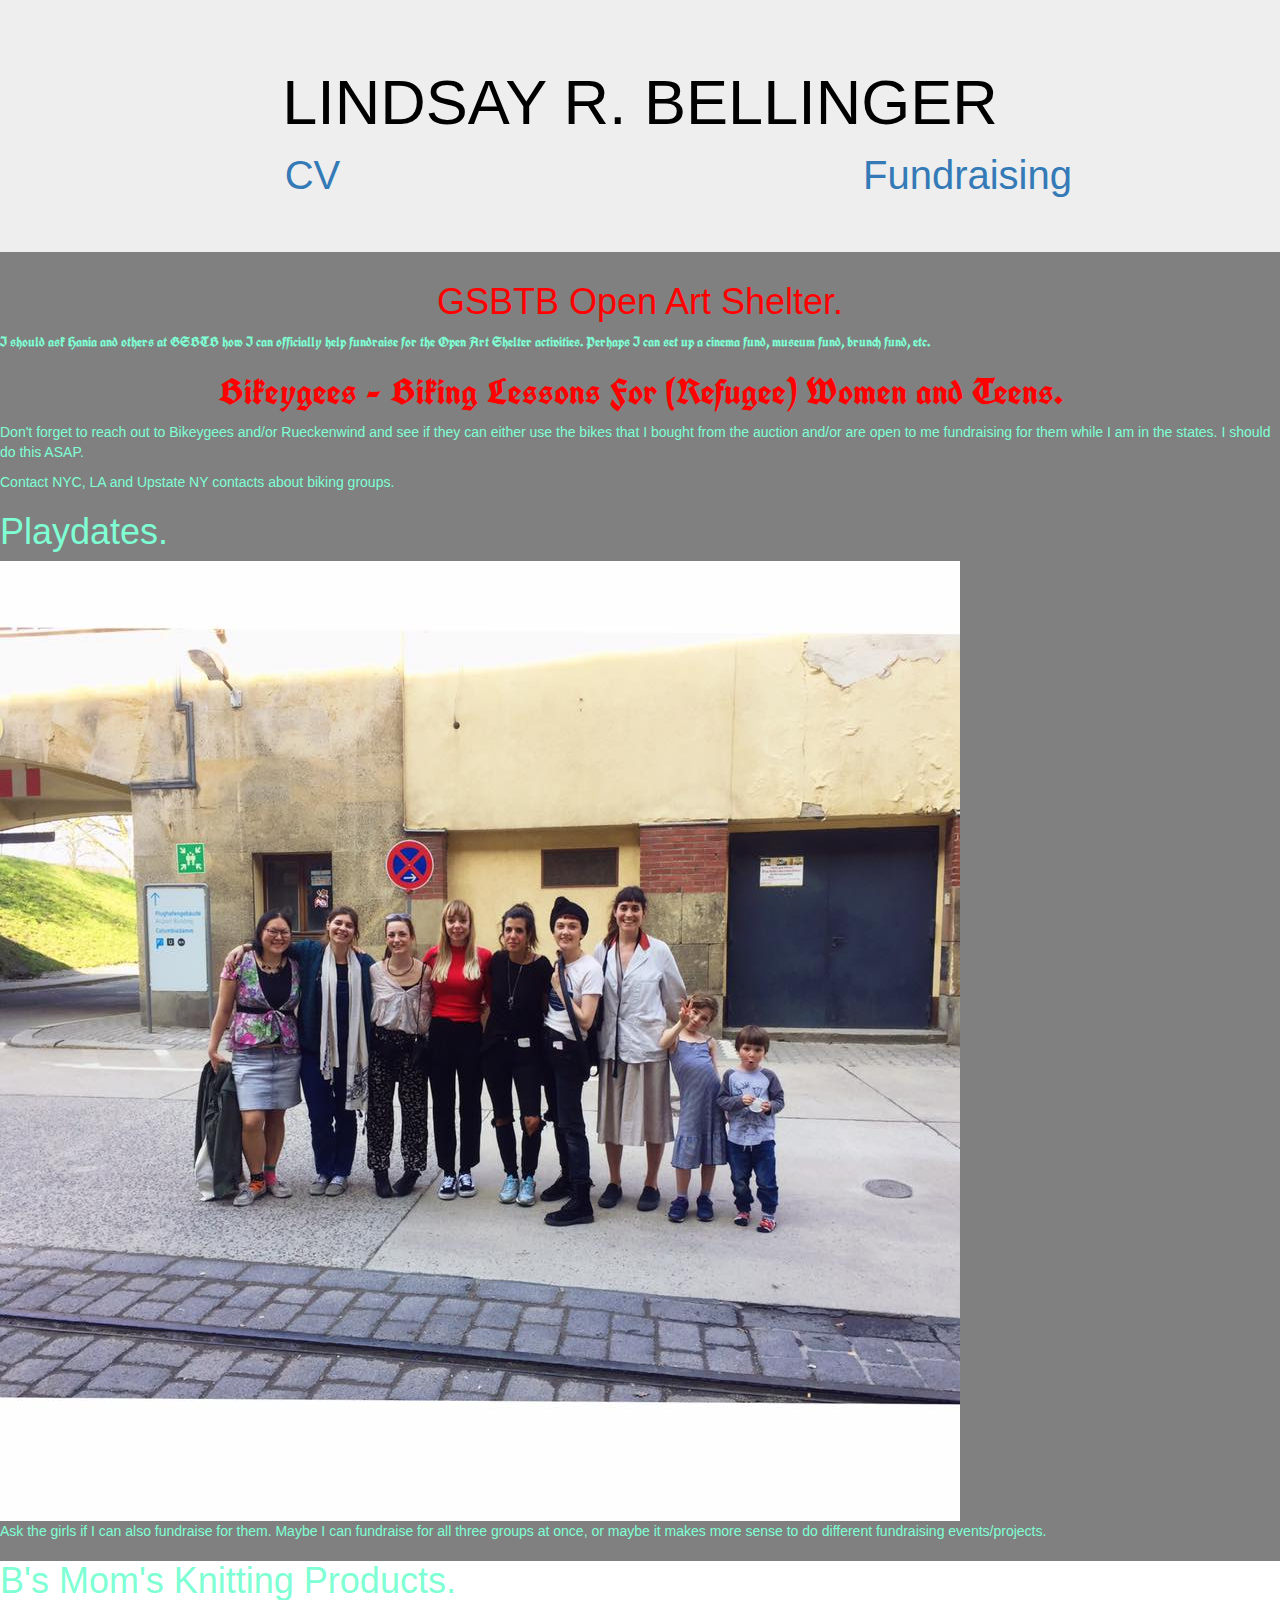
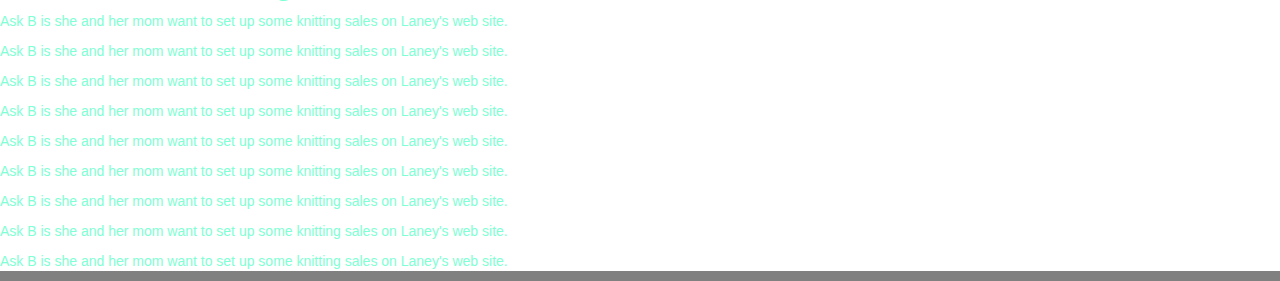
<file: index.html>
<!DOCTYPE html>
<html>
  <head>
    <title>Lindz Fundraising</title>
    
    <link href="https://fonts.googleapis.com/css?family=UnifrakturCook:700" rel="stylesheet">
    <link rel="stylesheet" href="https://cdnjs.cloudflare.com/ajax/libs/animate.css/3.5.2/animate.min.css">
    <link rel="stylesheet" href="https://maxcdn.bootstrapcdn.com/bootstrap/3.3.7/css/bootstrap.min.css">
    <link rel="stylesheet" type="text/css" href="css/custom.css"> 

  </head>

  <body>

    <div class="jumbotron">
      <h1>LINDSAY R. BELLINGER</h1>
      <div class="row">

         <div class="col-sm-6"> 
          <a href="lindz-resume.html">
            <div class="bigger">
            CV</a></div>
        </div>
        <div class="col-sm-6">
          <a href="index.html"> 
            <div class="bigger">
            Fundraising</a></div>
        </div>

      </div>
    </div>

    <div>

      <h1 class="testing animated wobble">GSBTB Open Art Shelter.</h1>

      <p class="testing2"> I should ask Hania and others at GSBTB how I can officially help fundraise for the Open Art Shelter activities. Perhaps I can set up a cinema fund, museum fund, brunch fund, etc.</p>
    </div> 

    <div>
      <h1 class="testing testing2">Bikeygees - Biking Lessons For (Refugee) Women and Teens.</h1>

      <p>Don't forget to reach out to Bikeygees and/or Rueckenwind and see if they can either use the bikes that I bought from the auction and/or are open to me fundraising for them while I am in the states. I should do this ASAP.</p>   

      <p>Contact NYC, LA and Upstate NY contacts about biking groups.</p> 
    </div>  

    <div>
      <h1>Playdates.</h1>

      <img src="april1 playdate.jpg">


      <p>Ask the girls if I can also fundraise for them. Maybe I can fundraise for all three groups at once, or maybe it makes more sense to do different fundraising events/projects.</p> 
    </div>  

    <div class="knitting"> 
      <h1>B's Mom's Knitting Products.</h1>

      <p>Ask B is she and her mom want to set up some knitting sales on Laney's web site.</p> 
      <p>Ask B is she and her mom want to set up some knitting sales on Laney's web site.</p> 
      <p>Ask B is she and her mom want to set up some knitting sales on Laney's web site.</p> 
      <p>Ask B is she and her mom want to set up some knitting sales on Laney's web site.</p> 
      <p>Ask B is she and her mom want to set up some knitting sales on Laney's web site.</p> 
      <p>Ask B is she and her mom want to set up some knitting sales on Laney's web site.</p> 
      <p>Ask B is she and her mom want to set up some knitting sales on Laney's web site.</p> 
      <p>Ask B is she and her mom want to set up some knitting sales on Laney's web site.</p> 
      <p>Ask B is she and her mom want to set up some knitting sales on Laney's web site.</p> 
    </div>  







  </body>
</html>
</file>
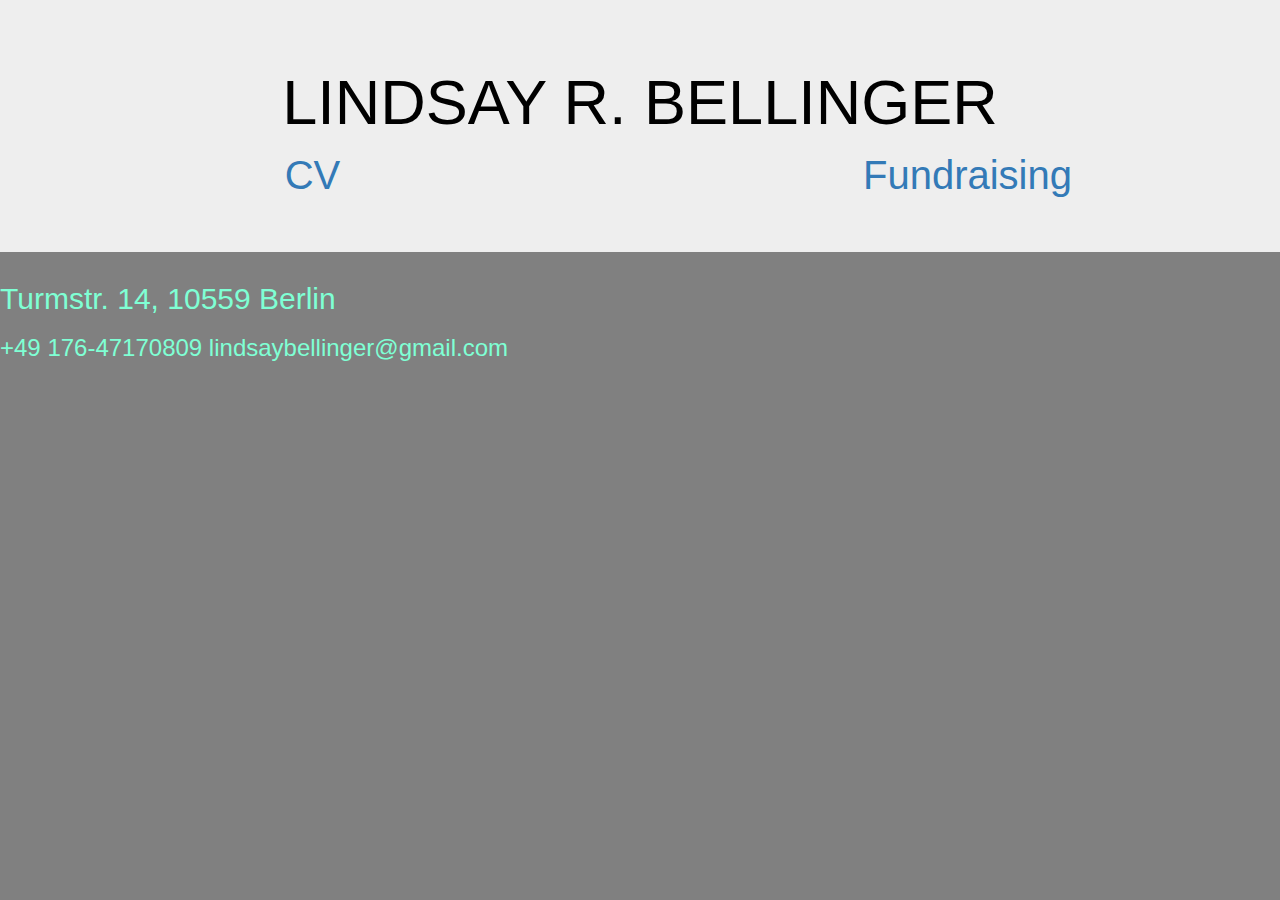
<file: lindz-resume.html>
<!DOCTYPE html>
<html>
  <head>
    <title>Lindz CV</title>
    
    <link href="https://fonts.googleapis.com/css?family=UnifrakturCook:700" rel="stylesheet">
    <link rel="stylesheet" href="https://cdnjs.cloudflare.com/ajax/libs/animate.css/3.5.2/animate.min.css">
    <link rel="stylesheet" href="https://maxcdn.bootstrapcdn.com/bootstrap/3.3.7/css/bootstrap.min.css">
    <link rel="stylesheet" type="text/css" href="css/custom.css"> 

  </head>

  <body>

    <div class="jumbotron">
      <h1>LINDSAY R. BELLINGER</h1>
      <div class="row testing">

        <div class="col-sm-6"> 
          <a href="lindz-resume.html">
            <div class="bigger">
            CV</a></div>
        </div>
        <div class="col-sm-6">
          <a href="index.html"> 
            <div class="bigger">
            Fundraising</a></div>
        </div>

      </div>
    </div>
      <div>

        <h2>
        Turmstr. 14, 10559 Berlin</h2>

        <h3> 
        +49 176-47170809
        lindsaybellinger@gmail.com</h3>


    </div>  
  </body>
</html>
</file>
<file: css/custom.css>
body {
	background-color: grey;
	color: aquamarine;
}

.jumbotron{
	text-align: center;
	color: black
}

.testing{
	text-align: center;
	color: red;
}

.bigger{
	font-size: 40px;
}

.testing2{
	font-family: "UnifrakturCook", cursive;

}

.knitting{
	background-image: url("https://littledazzler.files.wordpress.com/2013/11/dscn1983.jpg");
	background-color: white;
}
</file>
